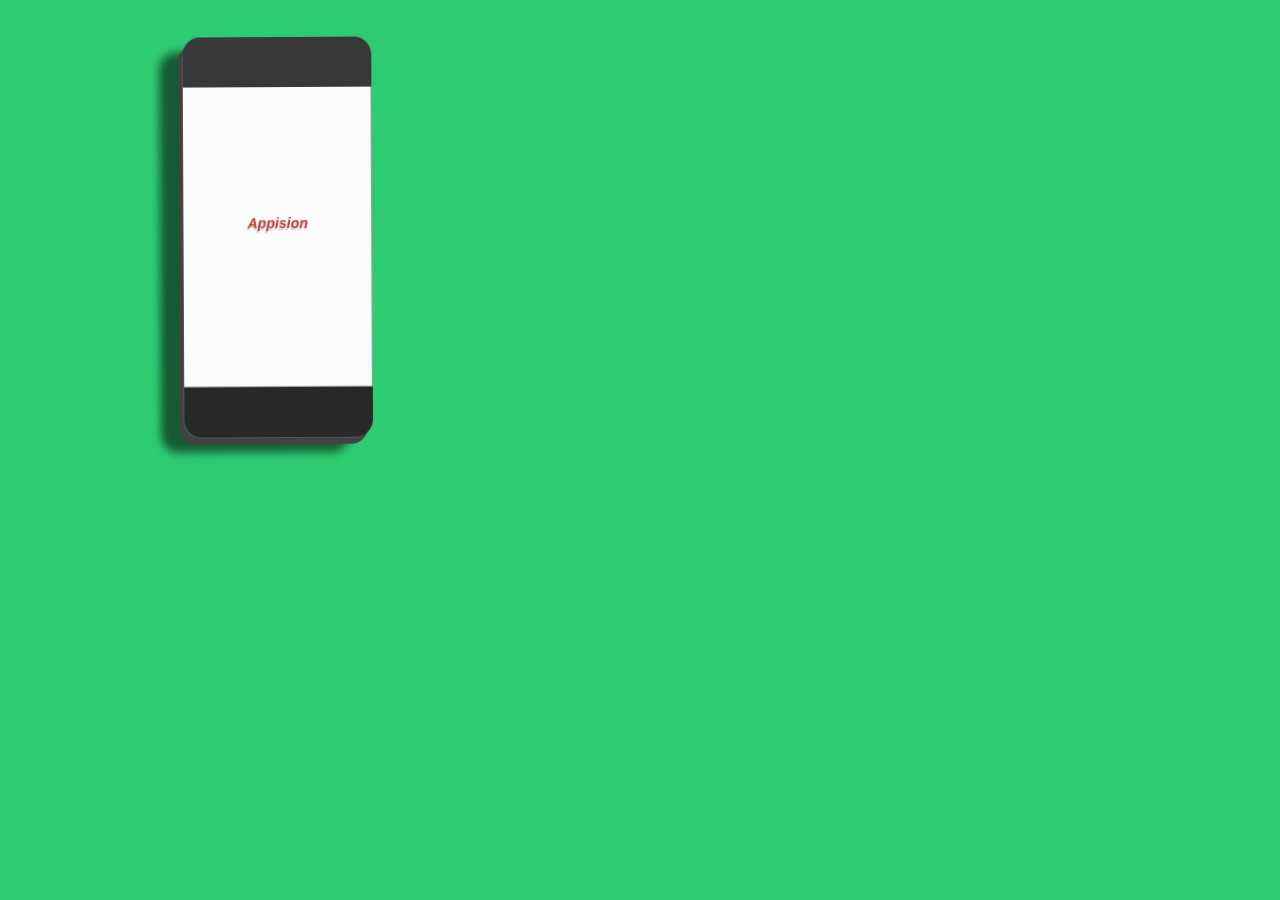
<file: index.html>
<!-- Matiur Rahman Minar -->

<!DOCTYPE html>
<html lang="en">
<head>
    <meta http-equiv="Content-Type" content="text/html; charset=UTF-8"/>
    <meta name="viewport" content="width=device-width, initial-scale=1, maximum-scale=1.0, user-scalable=no"/>
    <title>Appision</title>
    
    <link rel="shortcut icon" href="images/logo.png">
    
    <link href="css/style.css" type="text/css" rel="stylesheet" media="screen,projection"/>

    <script src="js/main.js" type="text/javascript"></script>
</head>
  
<body>
    <div class="mobile-ui-preview">Appision</div>
</body>
</html>
</file>
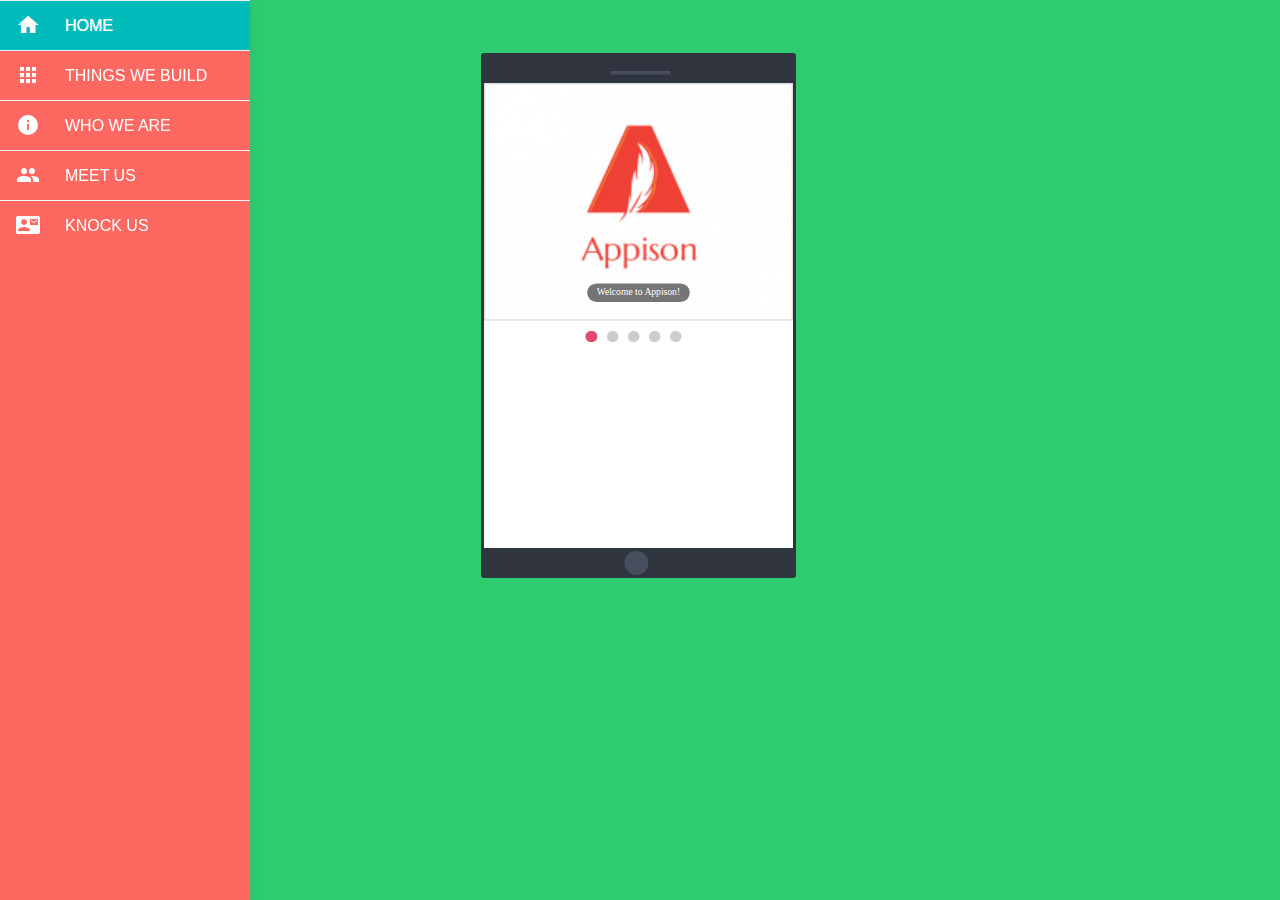
<file: About.html>
<!-- Matiur Rahman Minar -->

<!DOCTYPE html>
<html lang="en">
<head>
    <meta http-equiv="Content-Type" content="text/html; charset=UTF-8"/>
    <meta name="viewport" content="width=device-width, initial-scale=1, maximum-scale=1.0, user-scalable=no"/>
    <title>Appison</title>
    
    <link rel="shortcut icon" href="images/logo.gif">
    
    <link href="css/style.css" type="text/css" rel="stylesheet" media="screen,projection"/>
    <link href="https://fonts.googleapis.com/icon?family=Material+Icons" rel="stylesheet">

    <script src="http://ajax.googleapis.com/ajax/libs/jquery/1.10.2/jquery.min.js"></script>
<script src="js/slippry.min.js"></script>
<link rel="stylesheet" href="css/slippry.css" />
    
</head>
  
<body>
    
   
    <nav class="main-menu">

      
<ul>
  
<li>                                   
<a href="Home.html">
<i class="material-icons">home</i>
<span class="nav-text">Home</span>
</a>
</li>   

<li>                                 
<a href="Products.html">
<i class="material-icons">apps</i>
<span class="nav-text">Things we build</span>
</a>
</li>   

    
<li>                                 
<a href="About.html">
<i class="material-icons">info</i>
<span class="nav-text">Who we are</span>
</a>
</li>   
    
    
        
<li>                                 
<a href="Team.html">
<i class="material-icons">people</i>
<span class="nav-text">Meet us</span>
</a>
</li>   
    
    
<li>                                 
<a href="Contact.html">
<i class="material-icons">contact_mail</i>
<span class="nav-text">Knock us</span>
</a>
</li>   
  


 
</ul>

        </nav>
      
    
    
    <!--div class="mobile-ui-preview">
        <span>Appison</span>
    </div-->
    
    
    <div class="container showbox scale">
        <!--div class="screen monitor">
          <div class="content">


            <div class="pg">
              <ul class="btns">
                <li></li><li></li><li></li>
              </ul>
              <ul class="txt">
                <li></li>        
                <li></li>
                <li class="thin"></li>
                <li class="thin"></li>
                <li class="thin"></li>
              </ul>  
            </div>
          </div>
          <div class="base">
            <div class="grey-shadow"></div>
            <div class="foot top"></div>
            <div class="foot bottom"></div>
            <div class="shadow"></div>
            <div class="keyboard">
              <div class="btm"></div>
              <ul class="keys">
                <li></li>
                <li></li>
                <li></li>
                <li></li>
              </ul>
              <div class="shadow"></div>
            </div>
          </div>
        </div-->
          <!--div class="laptop">
            <div class="content">
              <ul class="txt txt-laptop">
                <li></li>        
                <li></li>
                <li class="thin"></li>
                <li class="thin"></li>
                <li class="thin"></li>
              </ul>          
            </div>
            <div class="btm"></div>
            <div class="shadow"></div>
          </div-->
          <div class="phone">
            <div class="screen">
              <div class="content">
                  <ul id="slippry-demo">
                      <li>
                        <a href="#slide1"><img src="images/logo.png" alt="Welcome to Appison!"></a>
                      </li>
                      <li>
                        <a href="#slide2"><img src="images/logo2.jpg"  alt="We plan"></a>
                      </li>
                      <li>
                        <a href="#slide3"><img src="images/logo2.jpg" alt="We design"></a>
                      </li>
                      <li>
                        <a href="#slide4"><img src="images/logo3.jpg" alt="We develop"></a>
                      </li>
                      <li>
                        <a href="#slide5"><img src="images/logo4.jpg"  alt="We care"></a>
                      </li>
                    </ul>
              </div>
            </div>   

          <div class="shadow"></div>        
          </div>

        </div>

    <script src="js/main.js" type="text/javascript"></script>
  
</body>
</html>
</file>
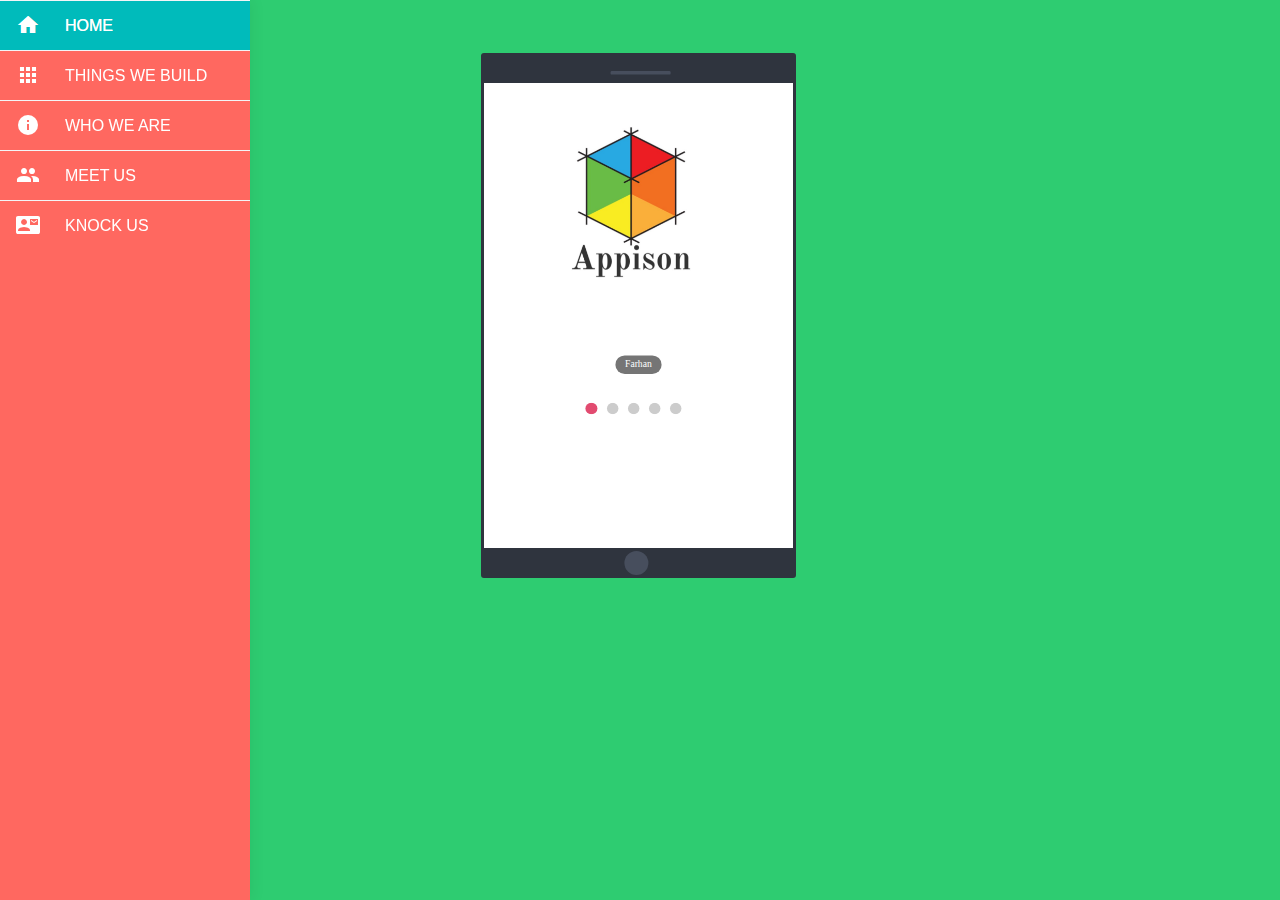
<file: Team.html>
<!-- Matiur Rahman Minar -->

<!DOCTYPE html>
<html lang="en">
<head>
    <meta http-equiv="Content-Type" content="text/html; charset=UTF-8"/>
    <meta name="viewport" content="width=device-width, initial-scale=1, maximum-scale=1.0, user-scalable=no"/>
    <title>Appison</title>
    
    <link rel="shortcut icon" href="images/logo.gif">
    
    <link href="css/style.css" type="text/css" rel="stylesheet" media="screen,projection"/>
    <link href="https://fonts.googleapis.com/icon?family=Material+Icons" rel="stylesheet">

    <script src="http://ajax.googleapis.com/ajax/libs/jquery/1.10.2/jquery.min.js"></script>
<script src="js/slippry.min.js"></script>
<link rel="stylesheet" href="css/slippry.css" />
    
</head>
  
<body>
    
   
    <nav class="main-menu">

      
<ul>
  
<li>                                   
<a href="Home.html">
<i class="material-icons">home</i>
<span class="nav-text">Home</span>
</a>
</li>   

<li>                                 
<a href="Products.html">
<i class="material-icons">apps</i>
<span class="nav-text">Things we build</span>
</a>
</li>   

    
<li>                                 
<a href="About.html">
<i class="material-icons">info</i>
<span class="nav-text">Who we are</span>
</a>
</li>   
    
    
        
<li>                                 
<a href="Team.html">
<i class="material-icons">people</i>
<span class="nav-text">Meet us</span>
</a>
</li>   
    
    
<li>                                 
<a href="Contact.html">
<i class="material-icons">contact_mail</i>
<span class="nav-text">Knock us</span>
</a>
</li>   
  


 
</ul>

        </nav>
      
    
    
    <!--div class="mobile-ui-preview">
        <span>Appison</span>
    </div-->
    
    
    <div class="container showbox scale">
        <!--div class="screen monitor">
          <div class="content">


            <div class="pg">
              <ul class="btns">
                <li></li><li></li><li></li>
              </ul>
              <ul class="txt">
                <li></li>        
                <li></li>
                <li class="thin"></li>
                <li class="thin"></li>
                <li class="thin"></li>
              </ul>  
            </div>
          </div>
          <div class="base">
            <div class="grey-shadow"></div>
            <div class="foot top"></div>
            <div class="foot bottom"></div>
            <div class="shadow"></div>
            <div class="keyboard">
              <div class="btm"></div>
              <ul class="keys">
                <li></li>
                <li></li>
                <li></li>
                <li></li>
              </ul>
              <div class="shadow"></div>
            </div>
          </div>
        </div-->
          <!--div class="laptop">
            <div class="content">
              <ul class="txt txt-laptop">
                <li></li>        
                <li></li>
                <li class="thin"></li>
                <li class="thin"></li>
                <li class="thin"></li>
              </ul>          
            </div>
            <div class="btm"></div>
            <div class="shadow"></div>
          </div-->
          <div class="phone">
            <div class="screen">
              <div class="content">
                  <ul id="slippry-demo">
                      <li>
                        <a href="#slide1"><img src="images/logo2.jpg"  alt="Farhan"></a>
                      </li>
                      <li>
                          <a href="#slide2"><img src="images/logo2.jpg"  alt="Tanvir"></a>
                      </li>
                      <li>
                        <a href="#slide3"><img src="images/logo2.jpg" alt="Badsha"></a>
                      </li>
                      <li>
                        <a href="#slide4"><img src="images/logo3.jpg" alt="Shetu"></a>
                      </li>
                      <li>
                        <a href="#slide5"><img src="images/logo4.jpg"  alt="Minar"></a>
                      </li>
                    </ul>
              </div>
            </div>   

          <div class="shadow"></div>        
          </div>

        </div>

    <script src="js/main.js" type="text/javascript"></script>
  
</body>
</html>
</file>
<file: css/style.css>
.mobile-ui-preview {
display: block;
-webkit-box-sizing: border-box;
-moz-box-sizing: border-box;
box-sizing: border-box;
float: none;
z-index: auto;
width: 200px;
height: 400px;
position: absolute;
cursor: default;
opacity: 1;
margin: 0;
padding: 125px 20px 20px;
overflow: hidden;
border-top: 50px solid rgba(56,56,56,1);
border-right: 0 solid;
border-bottom: 50px solid rgba(40,40,40,1);
border-left: 0 solid rgba(90,90,90,1);
-webkit-border-radius: 18px;
border-radius: 18px;
font: italic normal bold 15px/1.4 "Aldrich", Helvetica, sans-serif;
color: rgba(196,66,66,1);
text-align: center;
-o-text-overflow: ellipsis;
text-overflow: ellipsis;
background: rgba(252,252,252,1);
-webkit-box-shadow: -1px 1px 0 0 rgba(90,90,90,0.8) , -5px 7px 0 0 rgba(66,66,66,1) , -1px -1px 1px 0 rgba(0,0,0,0.4) inset, -25px 15px 10px 0 rgba(0,0,0,0.56) ;
box-shadow: -1px 1px 0 0 rgba(90,90,90,0.8) , -5px 7px 0 0 rgba(66,66,66,1) , -1px -1px 1px 0 rgba(0,0,0,0.4) inset, -25px 15px 10px 0 rgba(0,0,0,0.56) ;
text-shadow: -1px 2px 1px rgba(0,0,0,0.2) ;
-webkit-transition: none;
-moz-transition: none;
-o-transition: none;
transition: none;
-webkit-transform: rotateX(-0.0107045659deg) rotateY(-19.48056503444799deg) rotateZ(-0.2918311805deg)  translateX(180px) translateY(30px) ;
transform: rotateX(-0.0107045659deg) rotateY(-19.48056503444799deg) rotateZ(-0.2918311805deg)  translateX(180px) translateY(30px) ;
-webkit-transform-origin: 50% 50% 0;
transform-origin: 50% 50% 0;
}

.enjoy-css {
  -webkit-box-sizing: content-box;
  -moz-box-sizing: content-box;
  box-sizing: content-box;
  width: 60px;
  height: 20px;
  border: 4px solid rgba(105,107,109,0.91);
  -webkit-border-radius: 7px;
  border-radius: 7px;
  font: normal 14px/1 "Times New Roman", Times, serif;
  color: rgba(0,0,0,1);
  -o-text-overflow: ellipsis;
  text-overflow: ellipsis;
  background: rgb(50,50,50);
}


* {
  box-sizing: border-box;
}

body {
  background: #2ecc71;
}

.container {
  width: 680px;
  margin: 0px auto;
  position: relative;
  /* HAVE SCALED TO FIT THE WINDOW */
  transform: scale(0.6);
}

.container > .screen {
  width: 460px;
  height: 280px;
  position: relative;  
  background: #ff6860;
  border: 20px solid #474e5d;
  border-radius: 10px;
}

.monitor > div {
  position: absolute;
}

.monitor:before,
.monitor:after,
.laptop:before{
   content: "";
   position: absolute;
   left: 50%;
 }

.monitor:before,
.laptop:before {
  top: -10px;
  margin: -3px 0 0 -3px;
  width: 6px;
  height: 6px;
  border-radius: 6px;
  background: #a5adbd;
}

.screen:after {
  width: 8px;
  height: 8px;
  border-radius: 8px;
  bottom: -10px;
  margin: 0 0 -4px -4px;
  background: #e8ebf0;
}

.content {
  width: 420px;
  height: 240px;
  left: 50%;
  margin-left: -210px;
  overflow: hidden;
}

/*.content:before {
  content: "";
  position: absolute;
  right: -90px;
  width: 200px;
  height: 300px;
  transform: rotate(45deg);
  background: linear-gradient(to bottom, rgba(255,255,255,0.1) 0%,rgba(255,255,255,0) 100%);
  z-index: 5;
}*/

.pg {
  width: 240px;
  height: 180px;
  position: absolute;
  left: 50%;
  top: 50%;
  margin: -90px 0 0 -120px;
  background: #ffffff;
  border: 1px solid #f4f5f7;
  border-top: 20px solid #f4f5f7;
  border-radius: 5px;
  box-shadow: 0 5px 0 #e0625e;
}

.btns {
  position: absolute;
  top: -20px;
  left: 7px;
}

.btns:before {
  content: "";
  position: absolute;
  left: 35px;
  top: 5px;
  height: 10px;
  width: 185px;
  background: #fff;
  border-radius: 3px;
}

.btns > li {
  display: inline-block; 
  list-style: none;
  width: 5px;
  height: 5px;
  border-radius: 5px;
  background: #fc5254;
  margin-right: 4px;
}

.btns li:nth-child(2) {
   background: #fcae52; 
}

.btns li:nth-child(3) {
   background: #66b34e; 
}

.txt {
   margin: 10px auto; 
  width: 220px;
}

.txt > li {
  background: #f3f5f7;
  width: 100%;
  height: 15px;
  margin-bottom: 9px;
}

.txt > li:nth-child(2) {
  height: 60px;
}

.txt > .thin {
  height: 43px;
  width: 30%;
  margin-right: 6px;
  display: inline-block;  
}

.txt > li:nth-child(5) {
  margin-right: 0;
}

.base {
  width: 90px;
  height: 50px;
  bottom: -70px;
  left: 50%;
  margin-left: -45px;
  background: #e8ebf0;
}

.base:before,
.base:after,
.grey-shadow:before,
.grey-shadow:after{
  content: "";
  position: absolute;
  top: 0;
}

.base:before {
  border-left: 13px solid transparent;
  border-right: 0px solid transparent;
  border-bottom: 50px solid #e8ebf0;
  left: -13px;
}

.base:after {
  border-right: 13px solid transparent;
  border-left: 0px solid transparent;
  border-bottom: 50px solid #e8ebf0;
  right: -13px;
}

.base > div {
   position: absolute; 
}

.grey-shadow {
  width: 90px;
  height: 12px;
  background: #d8dbe1;
  top: 0;
}

.grey-shadow:before {
  border-left: 3px solid transparent;
  border-right: 0px solid transparent;
  border-bottom: 12px solid #d8dbe1;
  left: -3px;
  z-index: 2
}

.grey-shadow:after {
  border-right: 3px solid transparent;
  border-left: 0px solid transparent;
  border-bottom: 12px solid #d8dbe1;
  right: -3px;
  z-index: 2
}

.foot {
  background: #e8ebf0;
  z-index: 1;
}

.foot.top {
  width: 116px;
  height: 5px;
  bottom: -5px;
  left: 50%;
  margin-left: -58px;
}

.foot.top:before,
.foot.top:after,
.foot.bottom:before {
  content: "";
  position: absolute;
  top: 0px;
}

.foot.top:before {
  border-left: 16px solid transparent;
  border-right: 0px solid transparent;
  border-bottom: 5px solid #e8ebf0;
  left: -16px;
}

.foot.top:after {
  border-right: 16px solid transparent;
  border-left: 0px solid transparent;
  border-bottom: 5px solid #e8ebf0;
  right: -16px;
}


.foot.bottom {
  width: 150px;
  height: 5px;
  bottom: -10px;
  left: 50%;
  margin-left: -75px;
  z-index: 999;
}

.laptop {
  width: 235px;
  height: 155px;
  background: #fc9252;
  border: 12px solid #e8ebf0;
  border-radius: 10px 10px 0 0;
  position: absolute;
  top: 200px;
  right: 30px;
}

.laptop:before {
 top: -6px;
}

.laptop > div {
  position: absolute; 
}

.laptop > .content {
  width: 211px;
  height: 131px;
  left: 0;
  margin-left: 0;
}

.txt-laptop {
   width: 189px; 
}

.txt-laptop > li {
  background: #fda566;
}

.txt-laptop > li:nth-child(2) {
  height: 41px;
}

.txt-laptop > .thin {
  height: 36px;
  margin-right: 5px;
}

.btm {
  width: 296px;
  height: 7px;
  bottom: -19px;
  left: 50%;
  margin-left: -148px;
  border-radius: 0 0 20px 20px;
  background: #f4f5f7;
  z-index: 1;
}

.btm:before {
  content: "";
  position: absolute;
  width: 42px;
  height: 3px;
  left: 50%; 
  top: 0;
  margin-left: -21px;
  border-radius: 0 0 5px 5px;
  background: #d8dbe1;
}

.keyboard {
  width: 216px;
  height: 35px;
  bottom: -70px;
  left: 50%;
  margin-left: -108px;
  background: #e8ebf0;
  box-shadow: 0 4px 0 #d8dbe1;
  z-index: 2;
}

.keyboard:before,
.keyboard:after {
  content: "";
  position: absolute;
  top: 0;
  z-index: 2;
}

.keyboard > div {
   position: absolute; 
}

.keyboard .btm {
  background: #d8dbe1;
  width: 244px;
  height: 4px;
  border-radius: 0;
  bottom: -4px;
  left: 50%;
  margin-left: -122px;
}


.keyboard:before {
  border-left: 14px solid transparent;
  border-right: 0px solid transparent;
  border-bottom: 35px solid #e8ebf0;
  left: -14px;
}

.keyboard:after {
  border-right: 14px solid transparent;
  border-left: 0px solid transparent;
  border-bottom: 35px solid #e8ebf0; 
  right: -14px;
}

.keys {
  width: 220px;
  margin: 4px auto;
  text-align: center;
  position: relative;
  left: 50%;
  margin-left: -110px;
}

.keys li {
  position: relative;
  left: 50%;
  background: #f4f5f7;
  height: 4px;
  margin: 0 0 3px -110px;
  z-index: 4;
}

.keys li:nth-child(1) {
  width: 208px;
  margin-left: -104px;
}

.keys li:nth-child(2) {
  width: 212px;
  margin-left: -106px;
}

.keys li:nth-child(2) {
  width: 212px;
  margin-left: -106px;
}

.keys li:nth-child(3) {
  width: 216px;
  margin-left: -108px;
}

.keys li:nth-child(4) {
  width: 220px;
  margin-left: -110px;
}

.keys li:before,
.keys li:after {
  content: "";
  position: absolute;
}

.keys li:before {
  border-left: 3px solid transparent;
  border-right: 0px solid transparent;
  border-bottom: 4px solid #f4f5f7;
  left: -3px;
}

.keys li:after {
  border-right: 3px solid transparent;
  border-left: 0px solid transparent;
  border-bottom: 4px solid #f4f5f7;
  right: -3px;
}

.phone {
  width: 525px;
  height: 875px;
  margin: 11%;
  position: absolute;
  /*bottom: -90px;
  left: -30px;*/
  border-radius: 5px;
  background: #000;
  border: 50px solid #2f343e;
  border-left: 5px solid #2f343e;
  border-right: 5px solid #2f343e;
}

.phone:before,
.phone:after {
  content: "";
  position: absolute;
  left: 42%;
  background: #474e5d;
}

.phone:before {
  background: #474e5d;
  width: 100px;
  height: 6px;
  margin-left: -5px;
  top: -20px;
  border-radius: 2px;
}

.phone:after {
  width: 40px;
  height: 40px;
  border-radius: 40px;
  bottom: -45px;
  margin-left: 18px;
}

.phone .screen {
  /*width: 60px;
  height: 90px;*/
  position: relative;
  overflow: hidden;
}

.phone .content {
  background: #fff;
  height: 775px;
  width: 515px;
  left: 0%;
  margin-left: 0px;
}

.phone .txt {
  width: 85%;
}

.phone .txt > li {
  height: 20px;
}
  
.shadow {
  position: absolute;
  width: 350px;
  height: 15px;
  left: 50%;
  margin-left: -175px;
  z-index: -1;
  bottom: -20px;
  background: radial-gradient(ellipse at center, rgba(52,172,108,1) 0%,rgba(52,172,108,1) 53%,rgba(46,204,113,1) 55%,rgba(46,204,113,0) 55%,rgba(46,204,113,0) 100%);
}

.laptop .shadow {
  width: 450px;
  margin-left: -225px; 
  bottom: -26px;
}

.keyboard .shadow {
  bottom: -10px;
  height: 10px;
}

.phone .shadow {
  bottom: -30px;
  margin-left: -50px;
  height: 10px;
  width: 100px
}

.showbox {
    -webkit-transition: 1s ease-in-out;
    -moz-transition: 1s ease-in-out;
    -o-transition: 1s ease-in-out;
    transition: 1s ease-in-out;
    transition-property: initial;
    transition-duration: 1s;
    transition-timing-function: ease-in-out;
    transition-delay: initial;
}


.showbox.scale:hover {
    -webkit-transform: scale(0.68);
    -moz-transform: scale(0.68);
    -o-transform: scale(0.68);
    -ms-transform: scale(0.68);
    transform: scale(0.68);
}

/********sliding menu********/

.main-menu:hover, nav.main-menu.expanded {
width:250px;
overflow:hidden;
opacity:1;

}

.main-menu {
background:#ff6860;
position:absolute;
top:0;
bottom:0;
height:100%;
left:0;
width:55px;
overflow:hidden;
-webkit-transition:width .2s linear;
transition:width .2s linear;
-webkit-transform:translateZ(0) scale(1,1);
box-shadow: 1px 0 15px rgba(0, 0, 0, 0.07);
  opacity:1;
}

.main-menu>ul {

}

.main-menu li {
position:relative;
display:block;
width:250px;
height: 50px;


}

.main-menu li>a {
position:relative;
width:255px;
    height: 50px;
display:table;
border-collapse:collapse;
border-spacing:0;
color:#ffffff;
text-decoration:none;
-webkit-transform:translateZ(0) scale(1,1);
-webkit-transition:all .14s linear;
transition:all .14s linear;
font-family: 'Strait', sans-serif;
border-top:1px solid #f3f5f7;
}

.material-icons {
font-size: 1em;
position: relative;
display: table-cell;
width: 55px;
height: 36px;
text-align: center;
top:12px; 
font-size:20px;

}



.main-menu .nav-icon {
  
position:relative;
display:table-cell;
width:55px;
height:36px;
text-align:center;
vertical-align:middle;
font-size:18px;

}
.main-menu .nav-text  {
   
position:relative;
display:table-cell;
vertical-align:middle;
width:190px;
font-family: 'Titillium Web', sans-serif;
}

.main-menu .share {
}



.main-menu .fb-like {

left: 180px;
position:absolute;
top: 15px;
}

.main-menu>ul.logout {
position:absolute;
left:0;
bottom:0;
  
}

.no-touch .scrollable.hover {
overflow-y:hidden;

}

.no-touch .scrollable.hover:hover {
overflow-y:auto;
overflow:visible;
  
}


/* Logo Hover Property */


.settings:hover, settings:focus {   
  background:url( http://s17.postimg.org/74cl7s05b/logo_hover.jpg);
  -webkit-transition: all 0.2s ease-in-out, width 0, height 0, top 0, left 0;
-moz-transition: all 0.2s ease-in-out, width 0, height 0, top 0, left 0;
-o-transition: all 0.2s ease-in-out, width 0, height 0, top 0, left 0;
transition: all 0.2s ease-in-out, width 0, height 0, top 0, left 0; 
}

.settings:active, settings:focus {   
  background:url( http://s3.postimg.org/bqfooag4z/startific.jpg);
  -webkit-transition: all 0.1s ease-in-out, width 0, height 0, top 0, left 0;
-moz-transition: all 0.1s ease-in-out, width 0, height 0, top 0, left 0;
-o-transition: all 0.1s ease-in-out, width 0, height 0, top 0, left 0;
transition: all 0.1s ease-in-out, width 0, height 0, top 0, left 0; 
}


a:hover,a:focus {
text-decoration:none;
border-left:0px solid #F7F7F7;



}

nav {
-webkit-user-select:none;
-moz-user-select:none;
-ms-user-select:none;
-o-user-select:none;
user-select:none;
  
}

nav ul,nav li {
outline:0;
margin:0;
padding:0;
text-transform: uppercase;
}




/* Darker element side menu Start*/


.darkerli
{
background-color:#ededed;
text-transform:capitalize;  
}

.darkerlishadow
{
background-color:#ededed;
text-transform:capitalize;  
-webkit-box-shadow: inset 0px 5px 5px -4px rgba(50, 50, 50, 0.55);
-moz-box-shadow:    inset 0px 5px 5px -4px rgba(50, 50, 50, 0.55);
box-shadow:         inset 0px 5px 5px -4px rgba(50, 50, 50, 0.55);
}


.darkerlishadowdown
{
background-color:#ededed;
text-transform:capitalize;  
-webkit-box-shadow: inset 0px -4px 5px -4px rgba(50, 50, 50, 0.55);
-moz-box-shadow:    inset 0px -4px 5px -4px rgba(50, 50, 50, 0.55);
box-shadow:         inset 0px -4px 5px -4px rgba(50, 50, 50, 0.55);
}

/* Darker element side menu End*/




.main-menu li:hover>a,nav.main-menu li.active>a,.dropdown-menu>li>a:hover,.dropdown-menu>li>a:focus,.dropdown-menu>.active>a,.dropdown-menu>.active>a:hover,.dropdown-menu>.active>a:focus,.no-touch .dashboard-page nav.dashboard-menu ul li:hover a,.dashboard-page nav.dashboard-menu ul li.active a {
color:#fff;
background-color:#00bbbb;
text-shadow: 0px 0px 0px; 
}
.area {
float: left;
background: #e2e2e2;
width: 100%;
height: 100%;
}
@font-face {
  font-family: 'Titillium Web';
  font-style: normal;
  font-weight: 300;
  src: local('Titillium WebLight'), local('TitilliumWeb-Light'), url(http://themes.googleusercontent.com/static/fonts/titilliumweb/v2/anMUvcNT0H1YN4FII8wpr24bNCNEoFTpS2BTjF6FB5E.woff) format('woff');
}
</file>
<file: css/slippry.css>
/**
 *
 * slippry v1.3.1 - Responsive content slider for jQuery
 * http://slippry.com
 *
 * Authors: Lukas Jakob Hafner - @saftsaak
 *          Thomas Hurd - @SeenNotHurd
 *
 * Copyright 2015, booncon oy - http://booncon.com
 *
 *
 * Released under the MIT license - http://opensource.org/licenses/MIT
 */
/* kenBurns animations, very basic */
@-webkit-keyframes left-right {
  0% {
    -moz-transform: translateY(-20%) translateX(-10%);
    -ms-transform: translateY(-20%) translateX(-10%);
    -webkit-transform: translateY(-20%) translateX(-10%);
    transform: translateY(-20%) translateX(-10%); }
  100% {
    -moz-transform: translateY(0%) translateX(10%);
    -ms-transform: translateY(0%) translateX(10%);
    -webkit-transform: translateY(0%) translateX(10%);
    transform: translateY(0%) translateX(10%); } }
@-moz-keyframes left-right {
  0% {
    -moz-transform: translateY(-20%) translateX(-10%);
    -ms-transform: translateY(-20%) translateX(-10%);
    -webkit-transform: translateY(-20%) translateX(-10%);
    transform: translateY(-20%) translateX(-10%); }
  100% {
    -moz-transform: translateY(0%) translateX(10%);
    -ms-transform: translateY(0%) translateX(10%);
    -webkit-transform: translateY(0%) translateX(10%);
    transform: translateY(0%) translateX(10%); } }
@-ms-keyframes left-right {
  0% {
    -moz-transform: translateY(-20%) translateX(-10%);
    -ms-transform: translateY(-20%) translateX(-10%);
    -webkit-transform: translateY(-20%) translateX(-10%);
    transform: translateY(-20%) translateX(-10%); }
  100% {
    -moz-transform: translateY(0%) translateX(10%);
    -ms-transform: translateY(0%) translateX(10%);
    -webkit-transform: translateY(0%) translateX(10%);
    transform: translateY(0%) translateX(10%); } }
@keyframes left-right {
  0% {
    -moz-transform: translateY(-20%) translateX(-10%);
    -ms-transform: translateY(-20%) translateX(-10%);
    -webkit-transform: translateY(-20%) translateX(-10%);
    transform: translateY(-20%) translateX(-10%); }
  100% {
    -moz-transform: translateY(0%) translateX(10%);
    -ms-transform: translateY(0%) translateX(10%);
    -webkit-transform: translateY(0%) translateX(10%);
    transform: translateY(0%) translateX(10%); } }
@-webkit-keyframes right-left {
  0% {
    -moz-transform: translateY(0%) translateX(10%);
    -ms-transform: translateY(0%) translateX(10%);
    -webkit-transform: translateY(0%) translateX(10%);
    transform: translateY(0%) translateX(10%); }
  100% {
    -moz-transform: translateY(-20%) translateX(-10%);
    -ms-transform: translateY(-20%) translateX(-10%);
    -webkit-transform: translateY(-20%) translateX(-10%);
    transform: translateY(-20%) translateX(-10%); } }
@-moz-keyframes right-left {
  0% {
    -moz-transform: translateY(0%) translateX(10%);
    -ms-transform: translateY(0%) translateX(10%);
    -webkit-transform: translateY(0%) translateX(10%);
    transform: translateY(0%) translateX(10%); }
  100% {
    -moz-transform: translateY(-20%) translateX(-10%);
    -ms-transform: translateY(-20%) translateX(-10%);
    -webkit-transform: translateY(-20%) translateX(-10%);
    transform: translateY(-20%) translateX(-10%); } }
@-ms-keyframes right-left {
  0% {
    -moz-transform: translateY(0%) translateX(10%);
    -ms-transform: translateY(0%) translateX(10%);
    -webkit-transform: translateY(0%) translateX(10%);
    transform: translateY(0%) translateX(10%); }
  100% {
    -moz-transform: translateY(-20%) translateX(-10%);
    -ms-transform: translateY(-20%) translateX(-10%);
    -webkit-transform: translateY(-20%) translateX(-10%);
    transform: translateY(-20%) translateX(-10%); } }
@keyframes right-left {
  0% {
    -moz-transform: translateY(0%) translateX(10%);
    -ms-transform: translateY(0%) translateX(10%);
    -webkit-transform: translateY(0%) translateX(10%);
    transform: translateY(0%) translateX(10%); }
  100% {
    -moz-transform: translateY(-20%) translateX(-10%);
    -ms-transform: translateY(-20%) translateX(-10%);
    -webkit-transform: translateY(-20%) translateX(-10%);
    transform: translateY(-20%) translateX(-10%); } }
/* added to the original element calling slippry */
.sy-box.sy-loading {
  background: url("/images/sy-loader.gif") 50% 50% no-repeat;
  -moz-background-size: 32px;
  -o-background-size: 32px;
  -webkit-background-size: 32px;
  background-size: 32px;
  min-height: 40px; }
  .sy-box.sy-loading .sy-slides-wrap, .sy-box.sy-loading .sy-pager {
    visibility: hidden; }

/* element that wraps the slides */
.sy-slides-wrap {
  position: relative;
  height: 100%;
  width: 100%; }
  .sy-slides-wrap:hover .sy-controls {
    display: block; }

/* element that crops the visible area to the slides */
.sy-slides-crop {
  height: 100%;
  width: 100%;
  position: absolute;
  overflow: hidden; }

/* list containing the slides */
.sy-list {
  width: 100%;
  height: 100%;
  list-style: none;
  margin: 0;
  padding: 0;
  position: absolute; }
  .sy-list.horizontal {
    -moz-transition: left ease;
    -o-transition: left ease;
    -webkit-transition: left ease;
    transition: left ease; }
  .sy-list.vertical {
    -moz-transition: top ease;
    -o-transition: top ease;
    -webkit-transition: top ease;
    transition: top ease; }

/* single slide */
.sy-slide {
  position: absolute;
  width: 100%;
  z-index: 2; }
  .sy-slide.kenburns {
    width: 140%;
    left: -20%; }
    .sy-slide.kenburns.useCSS {
      -moz-transition-property: opacity;
      -o-transition-property: opacity;
      -webkit-transition-property: opacity;
      transition-property: opacity; }
      .sy-slide.kenburns.useCSS.sy-ken:nth-child(1n) {
        -webkit-animation-name: left-right;
        -webkit-animation-fill-mode: forwards;
        -moz-animation-name: left-right;
        -moz-animation-fill-mode: forwards;
        -o-animation-name: left-right;
        -o-animation-fill-mode: forwards;
        animation-name: left-right;
        animation-fill-mode: forwards; }
      .sy-slide.kenburns.useCSS.sy-ken:nth-child(2n) {
        -webkit-animation-name: right-left;
        -webkit-animation-fill-mode: forwards;
        -moz-animation-name: right-left;
        -moz-animation-fill-mode: forwards;
        -o-animation-name: right-left;
        -o-animation-fill-mode: forwards;
        animation-name: right-left;
        animation-fill-mode: forwards; }
  .sy-slide.sy-active {
    z-index: 3; }
  .sy-slide > img {
    margin: 0;
    padding: 0;
    display: block;
    width: 100%;
    border: 0; }
  .sy-slide > a {
    margin: 0;
    padding: 0;
    display: block;
    width: 100%; }
    .sy-slide > a > img {
      margin: 0;
      padding: 0;
      display: block;
      width: 100%;
      border: 0; }

/* next/ prev buttons, with arrows and clickable area a lot larger than the visible buttons */
.sy-controls {
  display: none;
  list-style: none;
  height: 100%;
  width: 100%;
  position: absolute;
  padding: 0;
  margin: 0; }
  .sy-controls li {
    position: absolute;
    width: 10%;
    min-width: 4.2em;
    height: 100%;
    z-index: 33; }
    .sy-controls li.sy-prev {
      left: 0;
      top: 0; }
      .sy-controls li.sy-prev a:after {
        background-position: -5% 0; }
    .sy-controls li.sy-next {
      right: 0;
      top: 0; }
      .sy-controls li.sy-next a:after {
        background-position: 105% 0; }
    .sy-controls li a {
      position: relative;
      width: 100%;
      height: 100%;
      display: block;
      text-indent: -9999px; }
      .sy-controls li a:link, .sy-controls li a:visited {
        opacity: 0.4; }
      .sy-controls li a:hover, .sy-controls li a:focus {
        opacity: 0.8;
        outline: none; }
      .sy-controls li a:after {
        content: "";
        background-image: url("/images/arrows.svg");
        background-repeat: no-repeat;
        -moz-background-size: cover;
        -o-background-size: cover;
        -webkit-background-size: cover;
        background-size: cover;
        text-align: center;
        text-indent: 0;
        line-height: 2.8em;
        color: #111;
        font-weight: 800;
        position: absolute;
        background-color: #fff;
        width: 2.8em;
        height: 2.8em;
        left: 50%;
        top: 50%;
        margin-top: -1.4em;
        margin-left: -1.4em;
        -moz-border-radius: 50%;
        -webkit-border-radius: 50%;
        border-radius: 50%; }
  @media only screen and (max-device-width: 600px) {
    .sy-controls {
      display: block; }
      .sy-controls li {
        min-width: 2.1em; }
        .sy-controls li a:after {
          width: 1.4em;
          height: 1.4em;
          margin-top: -0.7em;
          margin-left: -0.7em; } }

/* captions, styled fo the overlay variant */
.sy-caption-wrap {
  position: absolute;
  bottom: 2em;
  z-index: 12;
  left: 50%; }
  .sy-caption-wrap .sy-caption {
    position: relative;
    left: -50%;
    background-color: rgba(0, 0, 0, 0.54);
    color: #fff;
    padding: 0.4em 1em;
    -moz-border-radius: 1.2em;
    -webkit-border-radius: 1.2em;
    border-radius: 1.2em; }
    .sy-caption-wrap .sy-caption a:link, .sy-caption-wrap .sy-caption a:visited {
      color: #e24b70;
      font-weight: 600;
      text-decoration: none; }
    .sy-caption-wrap .sy-caption a:hover, .sy-caption-wrap .sy-caption a:focus {
      text-decoration: underline; }
  @media only screen and (max-device-width: 600px), screen and (max-width: 600px) {
    .sy-caption-wrap {
      left: 0;
      bottom: 0.4em; }
      .sy-caption-wrap .sy-caption {
        left: 0;
        padding: 0.2em 0.4em;
        font-size: 0.92em;
        -moz-border-radius: 0;
        -webkit-border-radius: 0;
        border-radius: 0; } }

/* pager bubbles */
.sy-pager {
  overflow: hidden;
  *zoom: 1;
  display: block;
  width: 100%;
  margin: 1em 0 0;
  padding: 0;
  list-style: none;
  text-align: center; }
  .sy-pager li {
    display: inline-block;
    width: 1.2em;
    height: 1.2em;
    margin: 0 1em 0 0;
    -moz-border-radius: 50%;
    -webkit-border-radius: 50%;
    border-radius: 50%; }
    .sy-pager li.sy-active a {
      background-color: #e24b70; }
    .sy-pager li a {
      width: 100%;
      height: 100%;
      display: block;
      background-color: #ccc;
      text-indent: -9999px;
      -moz-background-size: 2em;
      -o-background-size: 2em;
      -webkit-background-size: 2em;
      background-size: 2em;
      -moz-border-radius: 50%;
      -webkit-border-radius: 50%;
      border-radius: 50%; }
      .sy-pager li a:link, .sy-pager li a:visited {
        opacity: 1.0; }
      .sy-pager li a:hover, .sy-pager li a:focus {
        opacity: 0.6; }

/* element to "keep/ fill" the space of the content, gets intrinsic height via js */
.sy-filler {
  width: 100%; }
  .sy-filler.ready {
    -moz-transition: padding 600ms ease;
    -o-transition: padding 600ms ease;
    -webkit-transition: padding 600ms ease;
    transition: padding 600ms ease; }
</file>
